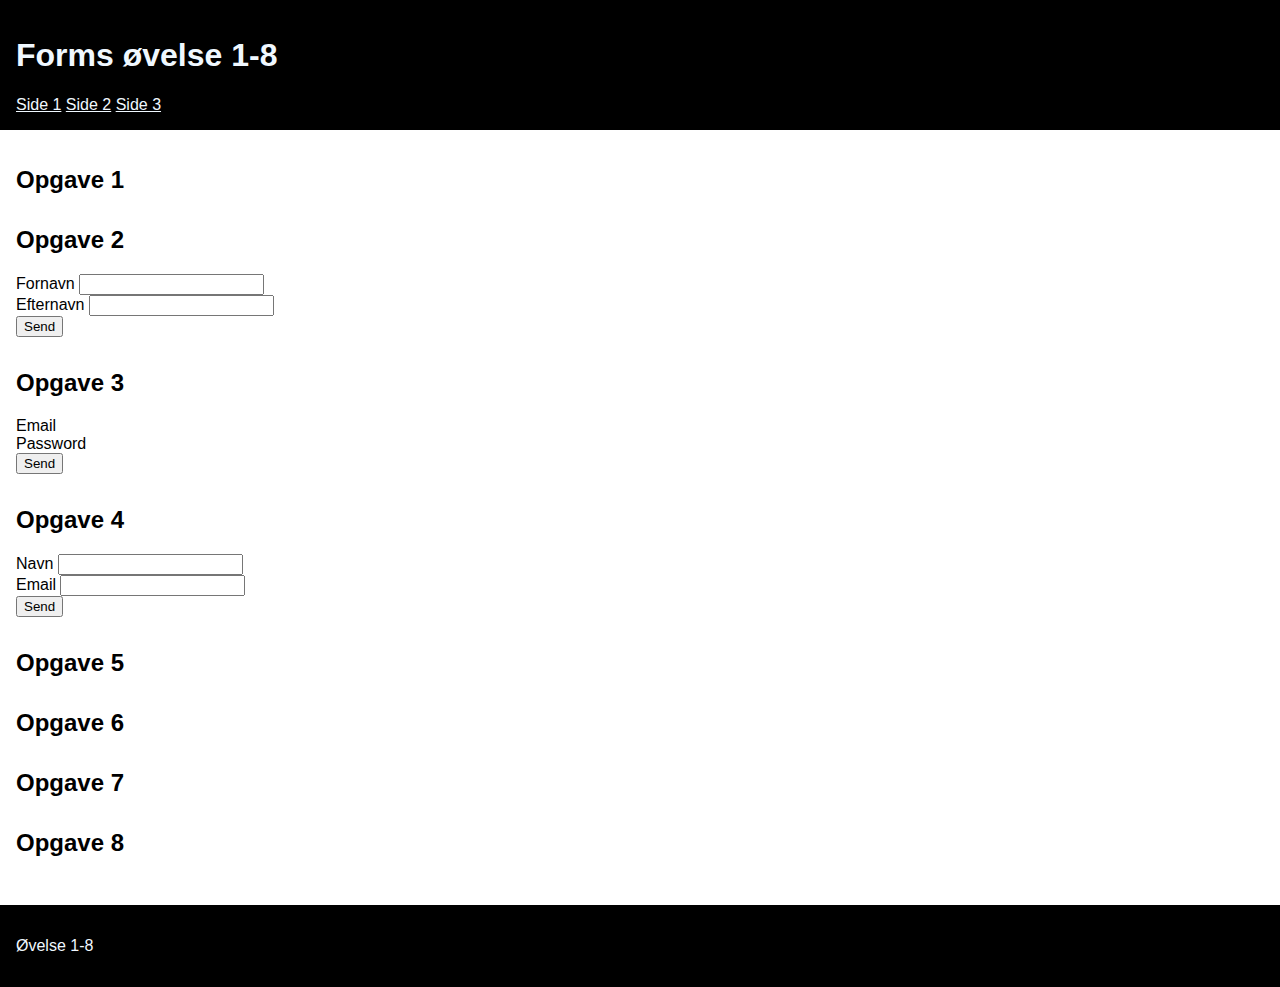
<file: forms-opgave-1-8/index.html>
<!DOCTYPE html>
<html lang="en">
  <head>
    <meta charset="UTF-8" />
    <meta name="viewport" content="width=device-width, initial-scale=1.0" />
    <title>Forms: Opgave 1-8</title>
    <link rel="stylesheet" href="css/style.css" />
  </head>
  <body>
    <header>
      <div><h1>Forms øvelse 1-8</h1></div>
      <nav>
        <a href="#">Side 1</a>
        <a href="#">Side 2</a>
        <a href="#">Side 3</a>
      </nav>
    </header>
    <main>
      <section id="form-container">
        <!-- opgave 1 -->
        <h2>Opgave 1</h2>
        <form id="webform-1"></form>

        <!-- opgave 2 -->
        <h2>Opgave 2</h2>
        <form id="webform-2">
          <div class="form-flex-container">
            <div class="form-group">
              <label for="f-name">Fornavn</label>
              <input id="f-name" type="text" />
            </div>
            <div class="form-group">
              <label for="l-name">Efternavn</label>
              <input id="l-name" type="text" />
            </div>
          </div>
          <button id="submit_btn" type="submit">Send</button>
        </form>

        <!-- opgave 3 -->
        <h2>Opgave 3</h2>
        <form id="webform-3">
          <div class="form-flex-container">
            <div class="form-group">
              <label for="e-mail">Email</label>
            </div>
            <div class="form-group">
              <label for="pass">Password</label>
            </div>
          </div>
          <button id="submit_btn" type="submit">Send</button>
        </form>

        <!-- opgave 4 -->
        <h2>Opgave 4</h2>
        <form id="webform-4">
          <div class="form-group">
            <label for="name">Navn</label>
            <input id="name" name="name" type="text" required />
          </div>
          <div class="form-group">
            <label for="e-mail">Email</label>
            <input id="e-mail" name="e-mail" type="email" required />
          </div>
          <div class="form-group"></div>
          <button id="submit_btn" type="submit">Send</button>
        </form>

        <!-- opgave 5 -->
        <h2>Opgave 5</h2>
        <form id="webform-5"></form>

        <!-- opgave 6 -->
        <h2>Opgave 6</h2>
        <form id="webform-6">
          <div class="form-group"></div>
        </form>

        <!-- opgave 7 -->
        <h2>Opgave 7</h2>
        <form id="webform-7"></form>

        <!-- opgave 8 -->
        <h2>Opgave 8</h2>
        <form id="webform-8"></form>
      </section>
    </main>
    <footer><p>Øvelse 1-8</p></footer>
  </body>
</html>

<!-- ******************************************************************************** -->
<!-- *********************************** OPGAVER ************************************ -->
<!-- ******************************************************************************** -->

<!-- **********************************  Opgave 1  ********************************** -->
<!-- ******************************************************************************** -->
<!-- Indsæt 2 inputfelter til fornavn og efternavn samt en submitknap i formen. -->
<!-- Der skal være tekst på knappen og der skal være label til de to inputfelter -->
<!-- Hvert inputfelt skal ligge sammen med det tilhørende label i en div -->
<!-- Giv div'erne en classe, fx form-group eller form-felt -->

<!-- **********************************  Opgave 2  ********************************** -->
<!-- ******************************************************************************** -->
<!-- Her er html elementerne allerede lavet -->
<!-- Tilføj attributten name til de to inputfelter og required til det ene  -->
<!-- Resten af opgaven løses i css: brug display block og flex til at style formen -->
<!-- få navnefelterne til at ligge ved siden af hinanden og knappen nedenunder -->
<!-- få labels til at ligge over de tilhørende inputfelter -->
<!-- brug margin og padding som ønsket, giv formen en baggrundsfarve og runde hjørner -->

<!-- **********************************  Opgave 3  ********************************** -->
<!-- ******************************************************************************** -->
<!-- Her er form, struktur div'er og labels allerede lavet -->
<!-- Du skal tilføje to input felter af typen hhv. email og password -->
<!-- Tilføj attributterne id, name og type samt required i de to inputfelter  -->
<!-- tilføj en placeholder text i begge felter -->
<!-- Du kan style formen i css som du har lyst til -->

<!-- **********************************  Opgave 4  ********************************** -->
<!-- ******************************************************************************** -->
<!-- Her er form, struktur div'er og to inputfelter allerede lavet -->
<!-- Tilføj et textarea felt i den sidste form-group -->
<!-- tilføj label og følgende attributter: id, name og required -->
<!-- giv felterne en hjælpetekst i form af fx en p eller h4 i stedet for en placeholder -->
<!-- Style feltet i css så det er 50% bredt 60px højt og kun kan resizes vertikalt -->
<!-- Giv det også en baggrundsfarve ved focus (selector er textarea:focus) -->
<!-- observer forskelle i forskellige browsere... -->

<!-- **********************************  Opgave 5  ********************************** -->
<!-- ******************************************************************************** -->
<!-- Indsæt en drop-down-section (select / option) -->
<!-- der skal være 3 options hvor du kan vælge mellem 3 kæledyr (vælg selv) -->
<!-- Der skal også være en tom option med attributterne disabled og selected -->
<!-- den tomme option fungerer som placeholdertekst -->
<!-- Label skal ligge over din drop-down (noget css) -->
<!-- giv din form en baggrundsfarve og giv også din selectbox baggrunds- og textfarve -->
<!-- observer forskelle i forskellige browsere... -->

<!-- **********************************  Opgave 6  ********************************** -->
<!-- ******************************************************************************** -->
<!-- Du skal nu lave en radiobutton section -->
<!-- læg alle dine radiobuttons i 1 form-group -->
<!-- Grupper hver radiobutton med tilhørende label i en div  -->
<!-- Lav en serie radiobuttons og bed brugeren om at træffe et valg ml. 3-4 muligheder -->
<!-- fx Hvad er du mest bange for: Zombier, Aliens eller Fugleinfluenza? -->
<!-- brug en <p> som overskrift -->
<!-- label skal placeres til højre for dine radiobuttons -->
<!-- style din form med baggrunds- og textfarve samt en accent farve (accent-color) -->
<!-- observer forskelle i forskellige browsere... -->

<!-- **********************************  Opgave 7  ********************************** -->
<!-- ******************************************************************************** -->
<!-- Du skal nu lave en checkbox section - strukturer på samme måde som radiobuttons -->
<!-- Grupper hver checkbox med tilhørende label i en div  -->
<!-- Lav en serie checkbokse og bed brugeren om at vælge 1 eller flere  -->
<!-- fx hvordan opførte Zombien sig? (4-5 mulige svar) -->
<!-- Brug igen en <p> som overskrift og placer label til højre for checkbokse -->
<!-- I denne form skal du lægge dine elementer i et fieldset og bruge en legend -->
<!-- style efter ønske -->

<!-- **********************************  Opgave 8  ********************************** -->
<!-- ******************************************************************************** -->
<!-- Du skal nu lave et formelement af typen range -->
<!-- Brug fieldset og legend som i forrige opgave -->
<!-- Find på et emne hvor brugeren kan give feedback på en scala (fx ml. 0 og 100() -->
<!-- tilføj attributter for min og max værdier til din range  -->
<!-- style din range så den fylder mere i bredden end standardvisningen -->
<!-- giv din form en accent-color for at ændre farve på din range slider -->

<!-- ******************************************************************************** -->
<!-- ****************************** LØSNINGSFORSLAG ********************************* -->
<!-- ******************************************************************************** -->

<!-- *****************************  Opgave 1 løsning ******************************** -->
<!-- ******************************************************************************** -->
<!-- <form id="webform-1">
  <div class="form-group">
    <label for="f-name">Fornavn</label>
    <input id="f-name" type="text" />
  </div>
  <div class="form-group">
    <label for="l-name">Efternavn</label>
    <input id="l-name" type="text" />
  </div>
  <button id="submit_btn" type="submit">Send</button>
</form> -->

<!-- *****************************  Opgave 2 løsning ******************************** -->
<!-- ******************************************************************************** -->
<!-- <form id="webform-2">
  <div class="form-flex-container">
    <div class="form-group">
      <label for="f-name">Fornavn</label>
      <input id="f-name" name="f-name" type="text" required />
    </div>
    <div class="form-group">
      <label for="l-name">Efternavn</label>
      <input id="l-name" name="l-name" type="text" />
    </div>
  </div>
  <button id="submit_btn" type="submit">Send</button>
</form> -->

<!-- *****************************  Opgave 3 løsning ******************************** -->
<!-- ******************************************************************************** -->
<!-- <form id="webform-3">
  <div class="form-flex-container">
    <div class="form-group">
      <label for="e-mail">Email</label>
      <input id="e-mail" name="e-mail" type="email" placeholder="fx navn@kea.dk" required />
    </div>
    <div class="form-group">
      <label for="pass">Password</label>
      <input id="pass" name="pass" type="password" placeholder="minimum 6 tegn" required />
    </div>
  </div>
  <button id="submit_btn" type="submit">Send</button>
</form> -->

<!-- *****************************  Opgave 4 løsning ******************************** -->
<!-- ******************************************************************************** -->
<!-- <form id="webform-4">
  <div class="form-group">
    <label for="name">Navn</label>
    <p>Fornavn og efternavn</p>
    <input id="name" name="name" type="text" required />
  </div>
  <div class="form-group">
    <label for="e-mail">Email</label>
    <p>Please enter valid e-mail</p>
    <input id="e-mail" name="e-mail" type="email" required />
  </div>
  <div class="form-group">
    <label for="besked">Besked</label>
    <p>Beskriv med dine egne ord</p>
    <textarea name="besked" id="besked"></textarea>
  </div>
  <button id="submit_btn" type="submit">Send</button>
</form> -->

<!-- *****************************  Opgave 5 løsning ******************************** -->
<!-- ******************************************************************************** -->
<!-- <form id="webform-5">
  <div class="form-group">
    <label for="pet">Hvilket dyr er mest cute?</label>
    <select name="pet" id="pet" required>
      <option value="" disabled selected>Vælg et kæledyr</option>
      <option value="hund">En hundehvalp</option>
      <option value="axolotl">En axolotl</option>
      <option value="vandrende-pind">En vandrende pind</option>
    </select>
  </div>
</form> -->

<!-- *****************************  Opgave 6 løsning ******************************** -->
<!-- ******************************************************************************** -->
<!-- <form id="webform-6">
  <p>Hvad er du mest bange for?</p>
  <div class="form-group">
    <div>
      <input type="radio" id="scary-zombie" name="scary" value="1" required />
      <label for="scary-zombie">Zombier?</label>
    </div>
    <div>
      <input type="radio" id="scary-alien" name="scary" value="2-4" required />
      <label for="scary-alien">Aliens?</label>
    </div>
    <div>
      <input type="radio" id="scary-flu" name="scary" value="many" required />
      <label for="scary-flu">Fugleinfluenza?</label>
    </div>
  </div>
</form> -->

<!-- *****************************  Opgave 7 løsning ******************************** -->
<!-- ******************************************************************************** -->
<!-- <form id="webform-7">
  <fieldset id="behavior">
    <legend>Adfærd</legend>
    <p>Vælg gerne flere fra nedenstående liste</p>
    <div class="form-group">
      <div>
        <input type="checkbox" id="behavior1" name="behavior" value="ukoordineret-gang" />
        <label for="behavior1">Slæbende/ukoordineret gang</label>
      </div>
      <div>
        <input type="checkbox" id="behavior2" name="behavior" value="lyde-grynt" />
        <label for="behavior3">Udstødte lyde (som fx grynt eller støn)</label>
      </div>
      <div>
        <input type="checkbox" id="behavior3" name="behavior" value="gik-efter-mennesker" />
        <label for="behavior5">Gik direkte efter mennesker uden opfordring</label>
      </div>
      <div>
        <input type="checkbox" id="behavior4" name="behavior" value="stirrede-tomt" />
        <label for="behavior6">Stirrede tomt uden at blinke</label>
      </div>
    </div>
  </fieldset>
</form> -->

<!-- *****************************  Opgave 8 løsning ******************************** -->
<!-- ******************************************************************************** -->
<!-- <form id="webform-8">
  <fieldset id="boomer-range">
    <legend>Boomer level</legend>
    <label for="boomer"> Hvor boomer er din svigerfar på en skala fra 0 - 100? </label>
    <input type="range" name="boomer" id="boomer" min="0" max="100" value="0" />
  </fieldset>
</form> -->
</file>
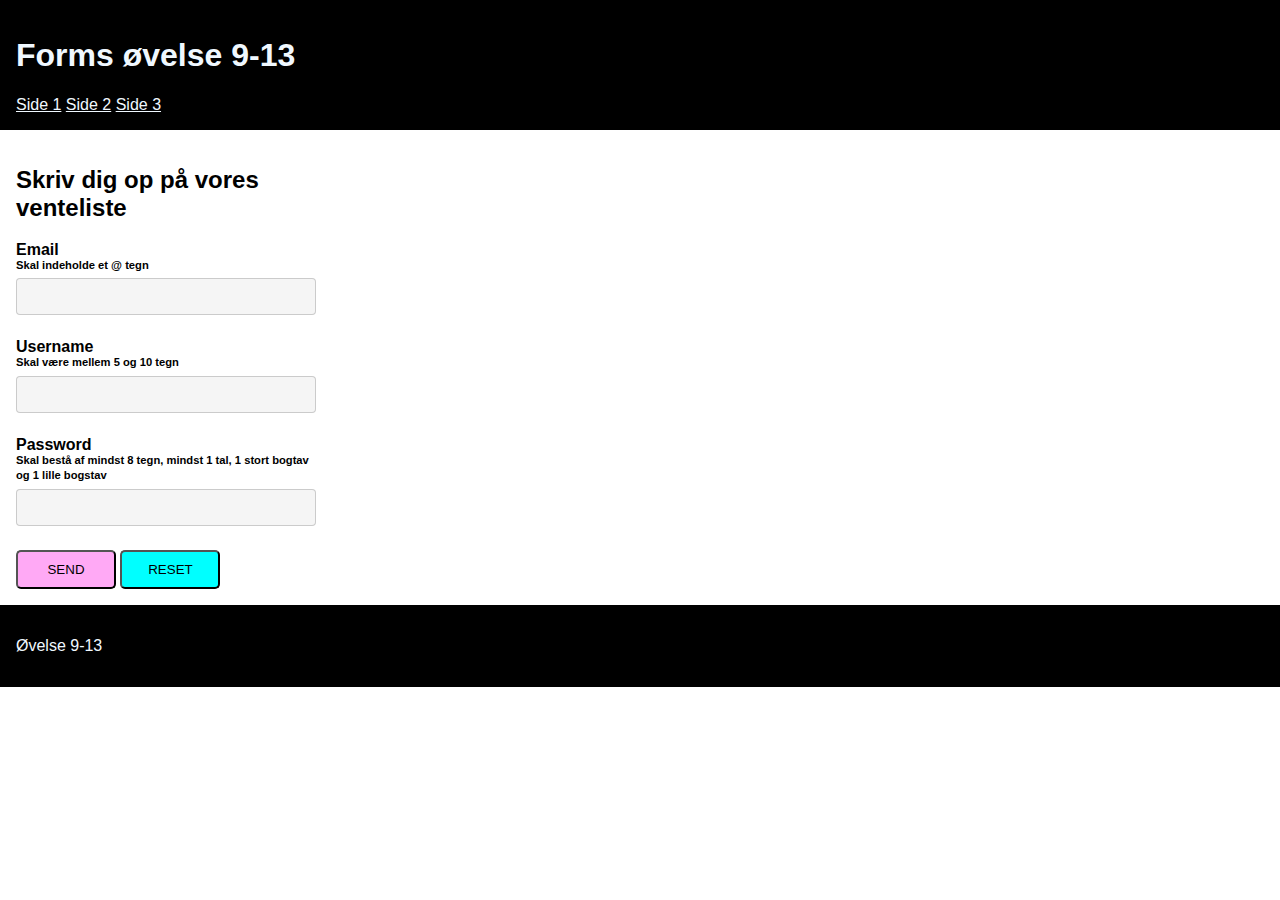
<file: forms-opgave-9-13/index.html>
<!DOCTYPE html>
<html lang="en">
  <head>
    <meta charset="UTF-8" />
    <meta name="viewport" content="width=device-width, initial-scale=1.0" />
    <title>Forms: Opgave 9-13</title>
    <link rel="stylesheet" href="css/style.css" />
  </head>
  <body>
    <header>
      <div><h1>Forms øvelse 9-13</h1></div>
      <nav>
        <a href="#">Side 1</a>
        <a href="#">Side 2</a>
        <a href="#">Side 3</a>
      </nav>
    </header>

    <main>
      <form>
        <h2>Skriv dig op på vores venteliste</h2>
        <div class="form-grid">
          <div class="form-group">
            <label for="email"
              >Email
              <span class="instruktion">Skal indeholde et @ tegn</span>
            </label>
            <input id="email" name="email" type="email" required />
            <span class="fejlmeddelelse"></span>
          </div>

          <div class="form-group">
            <label for="username"
              >Username
              <span class="instruktion">Skal være mellem 5 og 10 tegn</span>
            </label>
            <input id="username" name="username" type="text" minlength="5" maxlength="10" required />
            <span class="fejlmeddelelse"></span>
          </div>

          <div class="form-group">
            <label for="password"
              >Password
              <span class="instruktion">Skal bestå af mindst 8 tegn, mindst 1 tal, 1 stort bogtav og 1 lille bogstav </span>
            </label>
            <input id="password" name="password" type="password" pattern="(?=.*\d)(?=.*[a-z])(?=.*[A-Z]).{8,}" required />
            <span class="fejlmeddelelse"></span>
          </div>
        </div>
        <button id="send" type="submit">SEND</button>
        <button id="reset" type="reset">RESET</button>
      </form>
    </main>
    <footer><p>Øvelse 9-13</p></footer>
  </body>
</html>

<!-- ******************************************************************************** -->
<!-- *********************************** OPGAVER ************************************ -->
<!-- ******************************************************************************** -->
</file>
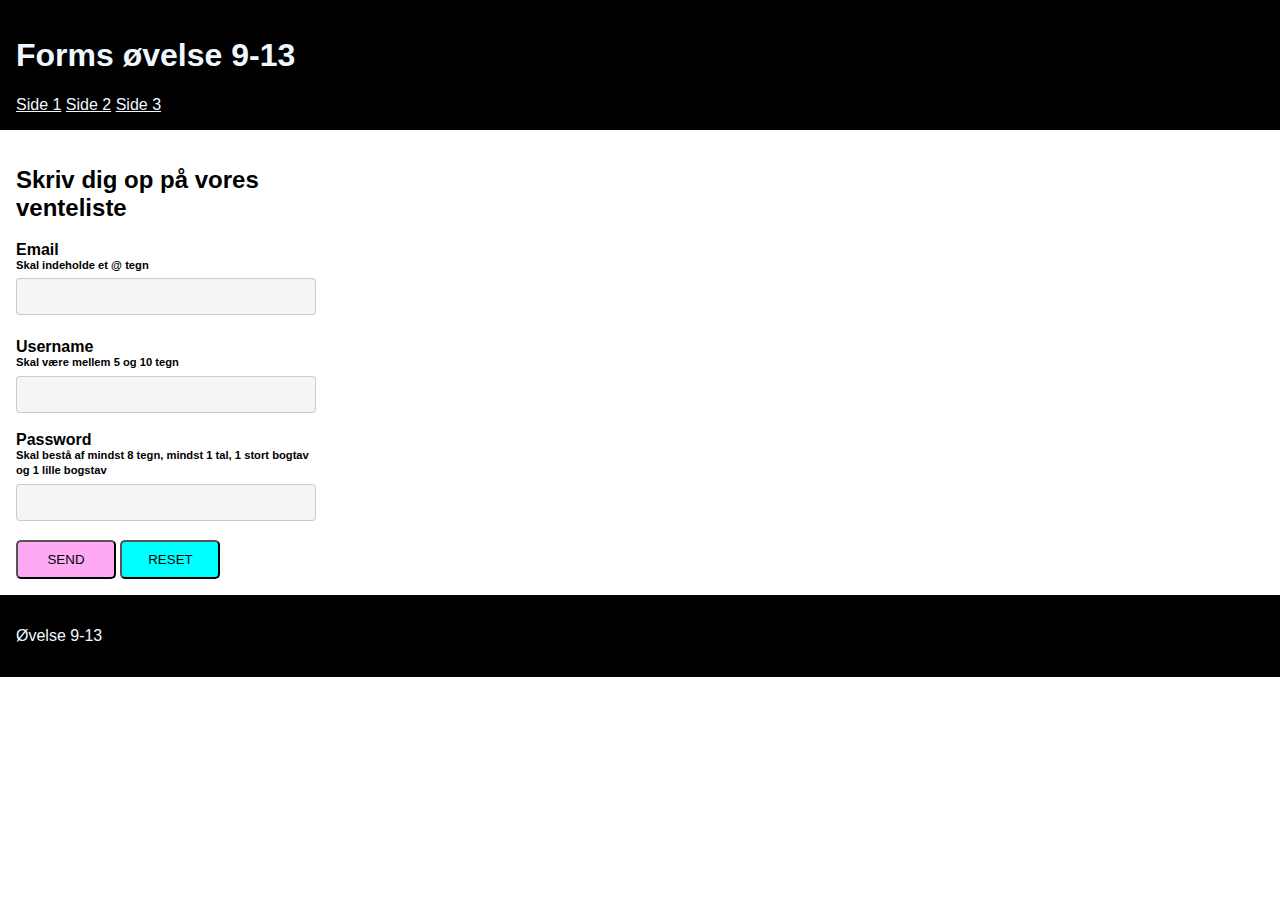
<file: forms-opgave-9-20/index.html>
<!DOCTYPE html>
<html lang="en">
  <head>
    <meta charset="UTF-8" />
    <meta name="viewport" content="width=device-width, initial-scale=1.0" />
    <title>Forms: Opgave 9-13</title>
    <link rel="stylesheet" href="css/style.css" />
  </head>
  <body>
    <header>
      <div><h1>Forms øvelse 9-13</h1></div>
      <nav>
        <a href="#">Side 1</a>
        <a href="#">Side 2</a>
        <a href="#">Side 3</a>
      </nav>
    </header>

    <main>
      <form>
        <h2>Skriv dig op på vores venteliste</h2>
        <div class="form-grid">
          <div class="form-group">
            <label for="email"
              >Email
              <span class="instruktion">Skal indeholde et @ tegn</span>
            </label>
            <input id="email" name="email" type="email" required />
            <span class="fejlmeddelelse"></span>
          </div>

          <div class="form-group">
            <label for="username"
              >Username
              <span class="instruktion">Skal være mellem 5 og 10 tegn</span>
            </label>
            <input id="username" name="username" type="text" minlength="5" maxlength="10" required />
          </div>

          <div class="form-group">
            <label for="password"
              >Password
              <span class="instruktion">Skal bestå af mindst 8 tegn, mindst 1 tal, 1 stort bogtav og 1 lille bogstav </span>
            </label>
            <input id="password" name="password" type="password" pattern="(?=.*\d)(?=.*[a-z])(?=.*[A-Z]).{8,}" required />
          </div>
        </div>
        <button id="send" type="submit">SEND</button>
        <button id="reset" type="reset">RESET</button>
      </form>
    </main>
    <footer><p>Øvelse 9-13</p></footer>
  </body>
</html>

<!-- ******************************************************************************** -->
<!-- *********************************** OPGAVER ************************************ -->
<!-- ******************************************************************************** -->
</file>
<file: forms-opgave-1-8/css/style.css>
body {
  font-family: Arial, Helvetica, sans-serif;
  margin: 0;
}
img {
  max-width: 100%;
}
header,
main,
footer {
  padding: 1rem;
}

header,
footer {
  background-color: #000;
  padding: 1rem;
}
h1,
nav a,
footer p {
  color: aliceblue;
}

form {
  margin-bottom: 2rem;
}

/* ***************** SKRIV DIN CSS HERUNDER ***************** */
/* **********************************************************  */

/* ************************* Opgave 2 ***********************  */
/* CSS gældende for :#webform-2 - (fornavn - efternavn) */

/* **********************************************************  */

/* ************************* Opgave 3 ***********************  */
/* CSS gældende for :#webform-3 - (email - password) */

/* **********************************************************  */

/* ************************* Opgave 4 ***********************  */
/* CSS gældende for :#webform-4 - (textarea) */

/* **********************************************************  */

/* ************************* Opgave 5 ***********************  */
/* CSS gældende for :#webform-5 - (select - option) */

/* **********************************************************  */

/* ************************* Opgave 6 ***********************  */
/* CSS gældende for :#webform-6 - (radiobuttons) */

/* **********************************************************  */

/* ************************* Opgave 7 ***********************  */
/* CSS gældende for :#webform-7 - (checkboxes) */

/* **********************************************************  */

/* ************************* Opgave 8 ***********************  */
/* CSS gældende for :#webform-8 - (range) */

/* **********************************************************  */

/* **********************************************************  */
/* ********************* LØSNINGSFORSLAG ********************* */
/* **********************************************************  */

/* ************************* Opgave 2 ***********************  */
/* **********************************************************  */
/* #webform-2 .form-flex-container {
  display: flex;
  gap: 2rem;
}
#webform-2 label,
#webform-2 input,
#webform-2 button {
  display: block;
  margin: 0.3rem 0;
}
#webform-2 {
  background-color: #feb5a4;
  padding: 1rem;
  border: 1px solid red;
  border-radius: 10px;
} */

/* ************************* Opgave 3 ***********************  */
/* **********************************************************  */
/* #webform-3 .form-flex-container {
  display: flex;
  gap: 2rem;
}
#webform-3 label,
#webform-3 input,
#webform-3 button {
  display: block;
  margin: 0.3rem 0;
}
#webform-3 {
  background-color: #dbe2f5;
  padding: 1rem;
  border: 1px solid #6f90eb;
  border-radius: 10px;
} */

/* ************************* Opgave 4 ***********************  */
/* **********************************************************  */
/* #webform-4 {
  accent-color: red;
}
#webform-4 label,
#webform-4 input,
#webform-4 button {
  display: block;
  margin: 0.3rem 0;
}
#webform-4 textarea {
  width: 50%;
  height: 60px;
  padding: 0.5rem;
  resize: vertical;
}
#webform-4 textarea:focus {
  background-color: rgb(255, 236, 239);
}
#webform-4 p {
  font-size: 0.7rem;
  margin: 0.2rem;
}
#webform-4 label {
  margin: 1rem 0 0.4rem 0;
} */

/* ************************* Opgave 5 ***********************  */
/* **********************************************************  */
/* #webform-5 {
  background-color: orange;
  padding: 1rem;
}
#webform-5 select {
  background-color: black;
  color: orange;
}
#webform-5 label,
#webform-5 select,
#webform-5 button {
  display: block;
  margin: 0.3rem 0;
} */

/* ************************* Opgave 6 ***********************  */
/* **********************************************************  */
/* #webform-6 {
  background-color: blueviolet;
  padding: 2rem;
  border-radius: 15px;
  color: yellow;
  accent-color: lime;
} */

/* ************************* Opgave 7 ***********************  */
/* **********************************************************  */
/* #webform-7 {
  background-color: rgb(229, 229, 229);
  padding: 2rem;
  color: #ae0000;
  accent-color: red;
}
#webform-7 fieldset {
  background-color: #ffd4d4;
  border: none;
  border-radius: 15px;
  padding: 1rem;
  margin: 1rem 0;
}
#webform-7 legend {
  color: red;
  font-size: 1.2rem;
  font-weight: bold;
} */

/* ************************* Opgave 8 ***********************  */
/* **********************************************************  */
/* #webform-8 {
  accent-color: rgb(219, 56, 56);
}

#webform-8 #boomer-range {
  background-color: rgb(174, 235, 255);
  display: flex;
  flex-direction: column;
  gap: 0.5rem;
  padding: 2rem;
} */
</file>
<file: forms-opgave-9-13/css/style.css>
body {
  font-family: Arial, Helvetica, sans-serif;
  margin: 0;
}
header,
main,
footer {
  padding: 1rem;
}
header,
footer {
  background-color: #000;
}
h1,
nav a,
footer p {
  color: aliceblue;
}

form {
  max-width: 300px;
}
.form-group {
  display: grid;
  gap: 0.3rem;
  margin-bottom: 1.2rem;
}

label {
  font-weight: 700;
  font-size: 1rem;
  line-height: 1;
  display: grid;
}
input {
  border: 1px solid #21212133;
  background: #f5f5f5;
  padding: 10px;
  border-radius: 4px;
}

.instruktion {
  font-size: 0.7rem;
  color: #000000;
  line-height: 1.4;
}

.form-group:focus-within span {
  color: rgb(0, 144, 130);
}

button {
  font-weight: 400;
  padding: 10px;
  border-radius: 5px;
  background-color: rgb(255, 169, 245);
  color: #000;
  width: 100px;
}
button#reset {
  background-color: aqua;
}

/* ************************************************************** */
/* ******************* SKRIV DIN CSS HERUNDER ******************* */
/* ************************************************************** */

/* ************************** Opgave 9 **************************  */
/* Lav en input:hover som ændrer inputfelternes baggrundsfarve */
/* til gul når man hover over dem med musen */

/* ************************** Opgave 10 **************************  */
/* udkommenter koden fra opgave 9 */
/* Lav en input:focus som ændrer inputfelternes baggrundsfarve til  */
/* hvid og border-color til sort når man sætter focus på */

/* ************************** Opgave 11 **************************  */
/* behold koden fra opgave 10 */
/* Tilføj en input:invalid og en input:valid. */
/* Valid tilstanden skal ændre baggrundsfarven til grøn og invalid */
/* tilstanden skal ændre den til grøn */
/* Observer hvordan formen virker */

/* ************************** Opgave 12 ************************* */
/* behold koden fra opgave 10 men udkommenter den fra opgave 11 */
/* Tilføj en input:user-invalid input:user-valid */
/* Tilføj farver og/eller anden styling */
/* Observer vordan formen virker */

/* ************************** Opgave 13 *************************  */
/* behold koden fra opgave 10 og 12 */
/* Skriv en kode som aktiverer fejlbeskeden på email-feltet */
/* Se evt. løsningsforslaget til opgave 13... */

/* ************************************************************** */
/* ********************** LØSNINGSFORSLAG *********************** */
/* ************************************************************** */

/* *************************** Opgave 9 ************************* */
/* input:hover {
  background-color: yellow;
} */

/* *************************** Opgave 10 ************************* */
/* input:focus {
  background-color: white;
  border-color: black;
} */

/* *************************** Opgave 11 ************************* */
/* input:invalid {
  border-color: red;
  background-color: rgb(255, 224, 224);
}
input:valid {
  border-color: green;
  background-color: rgb(201, 255, 201);
} */

/* *************************** Opgave 12 ************************* */
/* input:user-invalid {
  border-color: red;
  background-color: rgb(255, 224, 224);
}
input:user-valid {
  border-color: green;
  background-color: rgb(201, 255, 201);
} */

/* *************************** Opgave 13 ************************* */
input#email:user-invalid + span::before {
  /* content: "indtast en gyldig emailadresse"; */
  content: "⚠️ dette er ikke en gyldig e-mail";
  color: red;
  font-weight: 900;
  font-size: 0.7rem;
}

input#username:user-invalid + span::before {
  /* content: "indtast en gyldig emailadresse"; */
  content: "🧟‍♀️ forkert";
  color: red;
  font-weight: 900;
  font-size: 0.7rem;
}
</file>
<file: forms-opgave-9-20/css/style.css>
body {
  font-family: Arial, Helvetica, sans-serif;
  margin: 0;
}
header,
main,
footer {
  padding: 1rem;
}
header,
footer {
  background-color: #000;
}
h1,
nav a,
footer p {
  color: aliceblue;
}

form {
  max-width: 300px;
}
.form-group {
  display: grid;
  gap: 0.3rem;
  margin-bottom: 1.2rem;
}

label {
  font-weight: 700;
  font-size: 1rem;
  line-height: 1;
  display: grid;
}
input {
  border: 1px solid #21212133;
  background: #f5f5f5;
  padding: 10px;
  border-radius: 4px;
}

.instruktion {
  font-size: 0.7rem;
  color: #000000;
  line-height: 1.4;
}

.form-group:focus-within span {
  color: rgb(0, 144, 130);
}

button {
  font-weight: 400;
  padding: 10px;
  border-radius: 5px;
  background-color: rgb(255, 169, 245);
  color: #000;
  width: 100px;
}
button#reset {
  background-color: aqua;
}

/* ************************************************************** */
/* ******************* SKRIV DIN CSS HERUNDER ******************* */
/* ************************************************************** */

/* ************************** Opgave 9 **************************  */
/* Lav en input:hover som ændrer inputfelternes baggrundsfarve */
/* til gul når man hover over dem med musen */

/* ************************** Opgave 10 **************************  */
/* udkommenter koden fra opgave 9 */
/* Lav en input:focus som ændrer inputfelternes baggrundsfarve til  */
/* hvid og border-color til sort når man sætter focus på */

/* ************************** Opgave 11 **************************  */
/* behold koden fra opgave 10 */
/* Tilføj en input:invalid og en input:valid. */
/* Valid tilstanden skal ændre baggrundsfarven til grøn og invalid */
/* tilstanden skal ændre den til grøn */
/* Observer hvordan formen virker */

/* ************************** Opgave 12 ************************* */
/* behold koden fra opgave 10 men udkommenter den fra opgave 11 */
/* Tilføj en input:user-invalid input:user-valid */
/* Tilføj farver og/eller anden styling */
/* Observer vordan formen virker */

/* ************************** Opgave 13 *************************  */
/* behold koden fra opgave 10 og 12 */
/* Skriv en kode som aktiverer fejlbeskeden på email-feltet */
/* Se evt. løsningsforslaget til opgave 13... */

/* ************************************************************** */
/* ********************** LØSNINGSFORSLAG *********************** */
/* ************************************************************** */

/* *************************** Opgave 9 ************************* */
/* input:hover {
  background-color: yellow;
} */

/* *************************** Opgave 10 ************************* */
/* input:focus {
  background-color: white;
  border-color: black;
} */

/* *************************** Opgave 11 ************************* */
/* input:invalid {
  border-color: red;
  background-color: rgb(255, 224, 224);
}
input:valid {
  border-color: green;
  background-color: rgb(201, 255, 201);
} */

/* *************************** Opgave 12 ************************* */
/* input:user-invalid {
  border-color: red;
  background-color: rgb(255, 224, 224);
}
input:user-valid {
  border-color: green;
  background-color: rgb(201, 255, 201);
} */

/* *************************** Opgave 13 ************************* */
/* input:user-invalid + span::before {
  content: "indtast en gyldig emailadresse";
  color: red;
  font-weight: 900;
  font-size: 0.7rem;
} */
</file>
